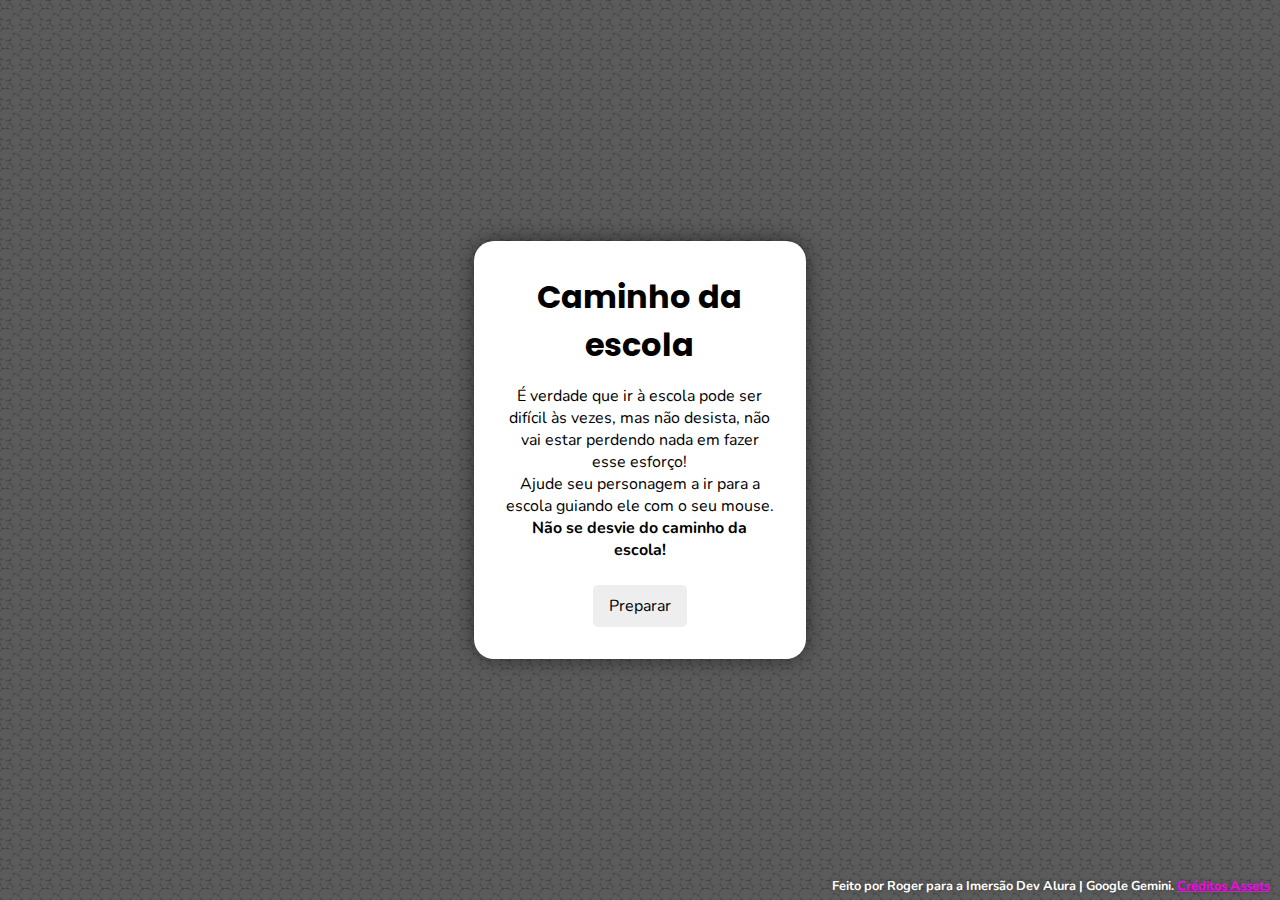
<file: index.html>
<!DOCTYPE html>
<html lang="pt-br">
<head>
    <meta charset="UTF-8">
    <meta name="viewport" content="width=device-width, initial-scale=1.0">
    <title>Caminho da escola</title>
    <link rel="stylesheet" href="./style_base.css">
    <link rel="stylesheet" href="style_fases.css">
    <link rel="preconnect" href="https://fonts.googleapis.com">
    <link rel="preconnect" href="https://fonts.gstatic.com" crossorigin>
    <link href="https://fonts.googleapis.com/css2?family=Nunito:ital,wght@0,200..1000;1,200..1000&family=Poppins:ital,wght@0,100;0,200;0,300;0,400;0,500;0,600;0,700;0,800;0,900;1,100;1,200;1,300;1,400;1,500;1,600;1,700;1,800;1,900&display=swap" rel="stylesheet">

</head>
<body>

    <section class="overlay" style>

        <!-- Menu inicial de apresentação -->
        <div class="menu" id="main-menu" style>
            <h1 class="game-name">Caminho da escola</h1>
            <p class="instructions">É verdade que ir à escola pode ser difícil às vezes, mas não desista, não vai estar perdendo nada em fazer esse esforço!<br>Ajude seu personagem a ir para a escola guiando ele com o seu mouse. <b>Não se desvie do caminho da escola!</b></p>
            <div class="menu-buttons">
                <span class="menu-btn start" onclick="preStart()">Preparar</span>
            </div>
        </div>


        <!-- Instruções, nome do personagem, materiais -->
        <div class="menu hid" id="pre-start" style="display: none;">
            <h1 class="game-name">Caminho da escola</h1>
            <p class="instructions">Antes de sair, vamos nos preparar. Escolha o nome do seu personagem e coloque na sua mochila os materiais escolares básicos.</p>
            <div class="inputs">
                <input id="dude-name" type="text" placeholder="Nome do personagem">
                <div class="search">
                    <div class="search-bar">
                        <input id="scholl-data" type="text" placeholder="Materiais escolares" onkeyup="showSuggestions()">
                    </div>
                    <div id="suggestions" class="suggestions-box"></div>
                </div>
            </div> 
            <div class="menu-buttons">
                <span class="menu-btn start" onclick="start(1)">Iniciar</span>
            </div>
        </div>


        <!-- Menu de seleção de fase -->
        <div class="menu hid" id="stage" style="display: none;">
            <h1 class="game-name">Seletor de estágio</h1>
            <p class="instructions">Escolha o dia (dificuldade) que você quer guiar seu personagem até a escola.</p>
            <div class="menu-buttons">
                <span class="menu-btn fase" onclick="start(1)">1</span>
                <span class="menu-btn fase" onclick="start(2)">2</span>
                <span class="menu-btn fase" onclick="start(3)">3</span>
              </div>
        </div>

        
        <!-- Popup perdeu -->
        <div class="menu hid" id="lose" style="display: none;">
            <h1 class="game-name">Você perdeu!</h1>
            <p class="instructions">Não desista de ir pra escola! Ainda dá tempo!</p>
            <div class="menu-buttons">
                <span class="menu-btn fase" onclick="restart()">Tentar novamente</span>
                <span class="menu-btn fase" onclick="stage()">Escolher fase</span>
            </div>
        </div>

        
        <!-- Popup Venceu -->
        <div class="menu hid" id="win" style="display: none;">
            <h1 class="game-name">Você venceu!</h1>
            <p class="instructions" id="name-rec"></p>
            <div class="menu-buttons">
                <span class="menu-btn fase" onclick="next()">Próxima fase</span>
                <span class="menu-btn fase" onclick="stage()">Escolher fase</span>
            </div>
        </div>

    </section>


    <!-- Fase 1 -->
    <section class="fases" id="fase-1" style="display:none">

        <div class="colisions wall1"></div>
        <div class="colisions wall2"></div>
        <div class="colisions wall3"></div>
        <div class="colisions wall4"></div>
        <div class="colisions det flower1"></div>
        <div class="colisions det flower2"></div>
        <div class="colisions det rock1"></div>
        <div class="colisions det rock2"></div>
        <div class="colisions det mushroom"></div>
        <div class="colisions det bush"></div>
        <div class="colisions det deadgrass"></div>

    </section>


    <!-- Fase 2 -->
    <section class="fases" id="fase-2" style="display:none">

        <div class="colisions wall1"></div>
        <div class="colisions wall2"></div>
        <div class="colisions wall3"></div>
        <div class="colisions wall4"></div>
        <div class="colisions wall5"></div>
        <div class="colisions det flower1"></div>
        <div class="colisions det flower2"></div>
        <div class="colisions det rock1"></div>
        <div class="colisions det rock2"></div>
        <div class="colisions det mushroom"></div>
        <div class="colisions det bush"></div>
        <div class="colisions det deadgrass"></div>

    </section>


    <!-- Fase 3 -->
    <section class="fases" id="fase-3" style="display:none">

        <div class="colisions wall1"></div>
        <div class="colisions wall2"></div>
        <div class="colisions wall3"></div>
        <div class="colisions wall4"></div>
        <div class="colisions wall5"></div>
        <div class="colisions wall6"></div>
        <div class="colisions det flower1"></div>
        <div class="colisions det flower2"></div>
        <div class="colisions det rock1"></div>
        <div class="colisions det rock2"></div>
        <div class="colisions det mushroom"></div>
        <div class="colisions det bush"></div>
        <div class="colisions det deadgrass"></div>

    </section>


    <!-- Elementos comuns às fases -->
    <div class="places home" style="display:none">
        <div class="colisions det homee"></div>
    </div>
    <div class="places school" style="display:none">
        <div class="colisions det schooll"></div>
    </div>
    <div class="start-btn" style="display:none"></div>
    <div class="dude" style="display:none"></div>

    

    <!-- Lista de materiais escolares -->
    <div id="resultContainer" style="display: none;">
        <h3 class="mat">Materiais Escolhidos:</h3>
    </div>

    
    <!-- Rodapé -->
    <footer>
        <p class="credit">Feito por Roger para a Imersão Dev Alura | Google Gemini. <a href="./credits.html">Créditos Assets</a></p>
    </footer>
    
</body>

<script src="./script_base.js"></script>
<script src="./script_fases.js"></script>

</html>
</file>
<file: style_base.css>
* {
    margin: 0;
    padding: 0;
    box-sizing: border-box;
}

body {
    background-image: url("./assets/road.png");
    background-repeat: repeat;
    background-position: center center;
    background-size: 20px;
    overflow: hidden;
}



/*Popups container*/
.overlay {
    background-color: #00000070;
    height: 100vh;
    width: 100vw;
    display: flex;
    align-items: center;
    justify-content: center;
    opacity: 1;
    transition: .6s;
    position: relative;
    z-index: 10;

    .menu {
        width: 26vw;
        background-color: #fff;
        padding: 2em;
        border-radius: 20px;
        box-shadow: #00000080 0px 0px 20px;
        opacity: 1;
        transition: .6s;
        margin-top: 0;

        .game-name {
            font-family: poppins;
            text-align: center;
            margin-bottom: 0.5em;
        }

        .instructions {
            font-size: 1em;
            font-family: nunito;
            font-weight: 400;
            text-align: center;
        }

        .inputs {
            margin-top: 1.5em;
            display: flex;
            flex-direction: column;
            gap: 1em;

            input {
                padding: 0.5em;
                font-family: Nunito;
                color: #000;
                border-color: #000;
                border-width: 0 0 1px 0;
                width: 100%;
            }
        }

        .menu-buttons {
            display: flex;
            justify-content: center;
            flex-wrap: wrap;
            margin-top: 1.5em;
        
            .menu-btn {
                display: inline-block;
                background-color: #eeeeee;
                padding: 0.6em 1em;
                margin: 0 0.5em;
                font-family: nunito;
                border-radius: 5px;
                transition: .3s;
                cursor: pointer;
            }

            .menu-btn:hover {
                background-color: #dddddd;
            }
        }

    }

    .menu.hid {
        margin-top: -100vh;
        opacity: 0;
        transition: .6s;
    }

}

.overlay.hid {
    opacity: 0;
}


/*Estilo fase*/
.fases {
    width: 100vw;
    height: 100vh;
    overflow: hidden;
}


/*Estilo elementos visuais base*/
.dude {
    position: absolute;
    width: 60px;
    height: 60px;
    border-radius: 25px;
    z-index: 3;
    pointer-events: none;
    background-image: url(./assets/dude.gif);
    background-position: center;
    background-repeat: no-repeat;
    background-size: contain;
}

.places {
    display: block;
    position:absolute;
    z-index: 2;
}

.home {
    width: 5vw;
    height: 30vh;
}

.school {
    background-color: rgba(0, 255, 42, 0.075);
    width: 2vw;
    height: 30vh;
}

.colisions {
    background-image: url(./assets/grass.png);
    display: block;
    position:absolute;
    z-index: 1;
    background-size: 50px;
}

.start-btn {
    background-image: url(./assets/button-start.png);
    background-position: center;
    background-size: contain;
    background-repeat: no-repeat;
    width: 56px;
    height: 28px;
    position:absolute;
    z-index: 3;
    cursor: pointer;
    background-color: #000;
    border-radius: 3px;
    filter: hue-rotate(280deg) brightness(0.8) contrast(1.5);
    transition: .3s;
}

.start-btn:hover {
    filter: hue-rotate(280deg) brightness(0.9) contrast(1.5);
}

.homee {
    background-image: url(./assets/home.png);
    width: 100%;
    height: 120px;
    top: -120px;
}

.schooll {
    background-image: url(./assets/school.png);
    width: 163px;
    height: 100%;
    right: -163px;
}

.det {
    background-size: contain;
    background-repeat: no-repeat;
    background-position: center;
    position: absolute;
    z-index: 4;
}

.flower1 {
    background-image: url(./assets/flowers.png);
    width: 80px;
    height: 80px;
}

.flower2 {
    background-image: url(./assets/flowers2.png);
    width: 80px;
    height: 80px;
}

.rock1 {
    background-image: url(./assets/rock.png);
    width: 80px;
    height: 80px;
}

.rock2 {
    background-image: url(./assets/rock2.png);
    width: 80px;
    height: 80px;
}

.mushroom {
    background-image: url(./assets/mushroom.png);
    width: 80px;
    height: 80px;
}

.bush {
    background-image: url(./assets/bush.png);
    width: 80px;
    height: 80px;
}

.deadgrass {
    background-image: url(./assets/deadgrass.png);
    width: 80px;
    height: 80px;
}


/* Estilo busca materiais escolares*/
.search {
    width: 100%;
    display: flex;
    flex-wrap: wrap;
    flex-direction: column;
    position: relative;

    .search-bar {
        display: flex;

        button {
            cursor: pointer;
            border-radius: 3px;
            border: 1px solid #ddd; 
            background-color: #ddd;
        }
        
        button:hover {
            cursor: pointer;
            border-radius: 3px;
            border: 1px solid #999; 
            background-color: #ddd;
        }
    }
}

.suggestions-box {
    position: absolute;
    top: 100%;
    width: 100%;
    background-color: white;
    border: 1px solid #ccc;
    border-radius: 3px;
    box-shadow: 0 4px 8px rgba(0, 0, 0, 0.1);
    z-index: 100;
    display: none;

    p {
        padding: 10px;
        cursor: pointer;
        font-family: nunito;
        font-size: 0.8em;
    }

    p:hover {
        background-color: #007bff;
        color: white;
    }
}


#resultContainer {
    margin-top: 0.6em;
    text-align: center;
    font-size: 0.8em;
    font-family: nunito;
    position: absolute;
    background-color: #fff;
    box-shadow: #00000080 0 0 10px;
    top: 0.5em;
    right: 1em;
    padding: 1.5em;
    border-radius: 5px;
    z-index: 100;

    .mat {
        text-align: left;
        font-size: 1.2em;
        margin-bottom: .2em;
    }

    p {
        text-align: left;
    }
  }


  /*Estilo rodapé*/
  footer {
    position: absolute;
    bottom: 5px;
    right: 10px;
    z-index: 99;
    
    p {
        font-size: 0.8em;
        color: #fff;
        font-family: Nunito;
        font-weight: 700;
        text-shadow: #00000050 0 0 5px;

        a {
            color: rgb(255, 0, 242);
        }
    }
  }
</file>
<file: style_fases.css>
/* Estilos dos elementos visuais, definidos para a fase 1*/
#fase-1 {

    .wall1 {
        width: 100vw;
        height: 35vh;
        top: 0;
    }

    .wall2 {
        bottom: 0;
        height: 35vh;
        width: 100vw;
    }

    .wall3 {
        left: 0;
        width: 12vw;
        height: 100vh;
        top: 0;
    }

    .wall4 {
        right: 0;
        width: 12vw;
        height: 100vh;
        top: 0;
    }

    .flower1 {
        left: 20vw;
        top: 5vh;
    }
    
    .flower2 {
        left: 60vw;
        top: 16vh;
    }
    
    .rock1 {
        left: 40vw;
        top: 66vh;
    }
    
    .rock2 {
        left: 68vw;
        top: 78vh;
    }
    
    .mushroom {
        left: 5vw;
        top: 80vh;
    }
    
    .bush {
        left: 90vw;
        top: 30vh;
    }
    
    .deadgrass {
        left: 90vw;
        top: 80vh;
    }

}


/* Estilos dos elementos visuais, definidos para a fase 2*/
#fase-2 {

    .wall1 {
        width: 100vw;
        height: 15vh;
        top: 0;
    }

    .wall2 {
        bottom: 0;
        height: 8vh;
        width: 100vw;
    }

    .wall3 {
        left: 0;
        width: 8vw;
        height: 100vh;
        top: 0;
    }

    .wall4 {
        right: 0;
        width: 12vw;
        height: 100vh;
        top: 0;
    }
    

    .wall5 {
        right: 0;
        width: 87vw;
        height: 83vh;
        top: 0;
    }

    .flower1 {
        left: 23vw;
        top: 5vh;
    }
    
    .flower2 {
        left: 60vw;
        top: 16vh;
    }
    
    .rock1 {
        left: 40vw;
        top: 40vh;
    }
    
    .rock2 {
        left: 68vw;
        top: 70vh;
    }
    
    .mushroom {
        left: 15vw;
        top: 60vh;
    }
    
    .bush {
        left: 90vw;
        top: 30vh;
    }
    
    .deadgrass {
        left: 80vw;
        top: 65vh;
    }

}


/* Estilos dos elementos visuais, definidos para a fase 3*/
#fase-3 {

    .wall1 {
        width: 100vw;
        height: 15vh;
        top: 0;
    }

    .wall2 {
        bottom: 0;
        height: 8vh;
        width: 100vw;
    }

    .wall3 {
        left: 0;
        width: 8vw;
        height: 100vh;
        top: 0;
    }

    .wall4 {
        right: 0;
        width: 12vw;
        height: 100vh;
        top: 0;
    }

    .wall5 {
        right: 49vw;
        width: 40vw;
        height: 86vh;
        top: 0;
    }

    .wall6 {
        left: 54vw;
        width: 32vw;
        height: 80vh;
        bottom: 0;
    }

    .flower1 {
        left: 23vw;
        top: 5vh;
    }
    
    .flower2 {
        left: 60vw;
        top: 23vh;
    }
    
    .rock1 {
        left: 40vw;
        top: 40vh;
    }
    
    .rock2 {
        left: 68vw;
        top: 70vh;
    }
    
    .mushroom {
        left: 15vw;
        top: 60vh;
    }
    
    .bush {
        left: 90vw;
        top: 30vh;
    }
    
    .deadgrass {
        left: 46vw;
        top: 70vh;
    }

}
</file>
